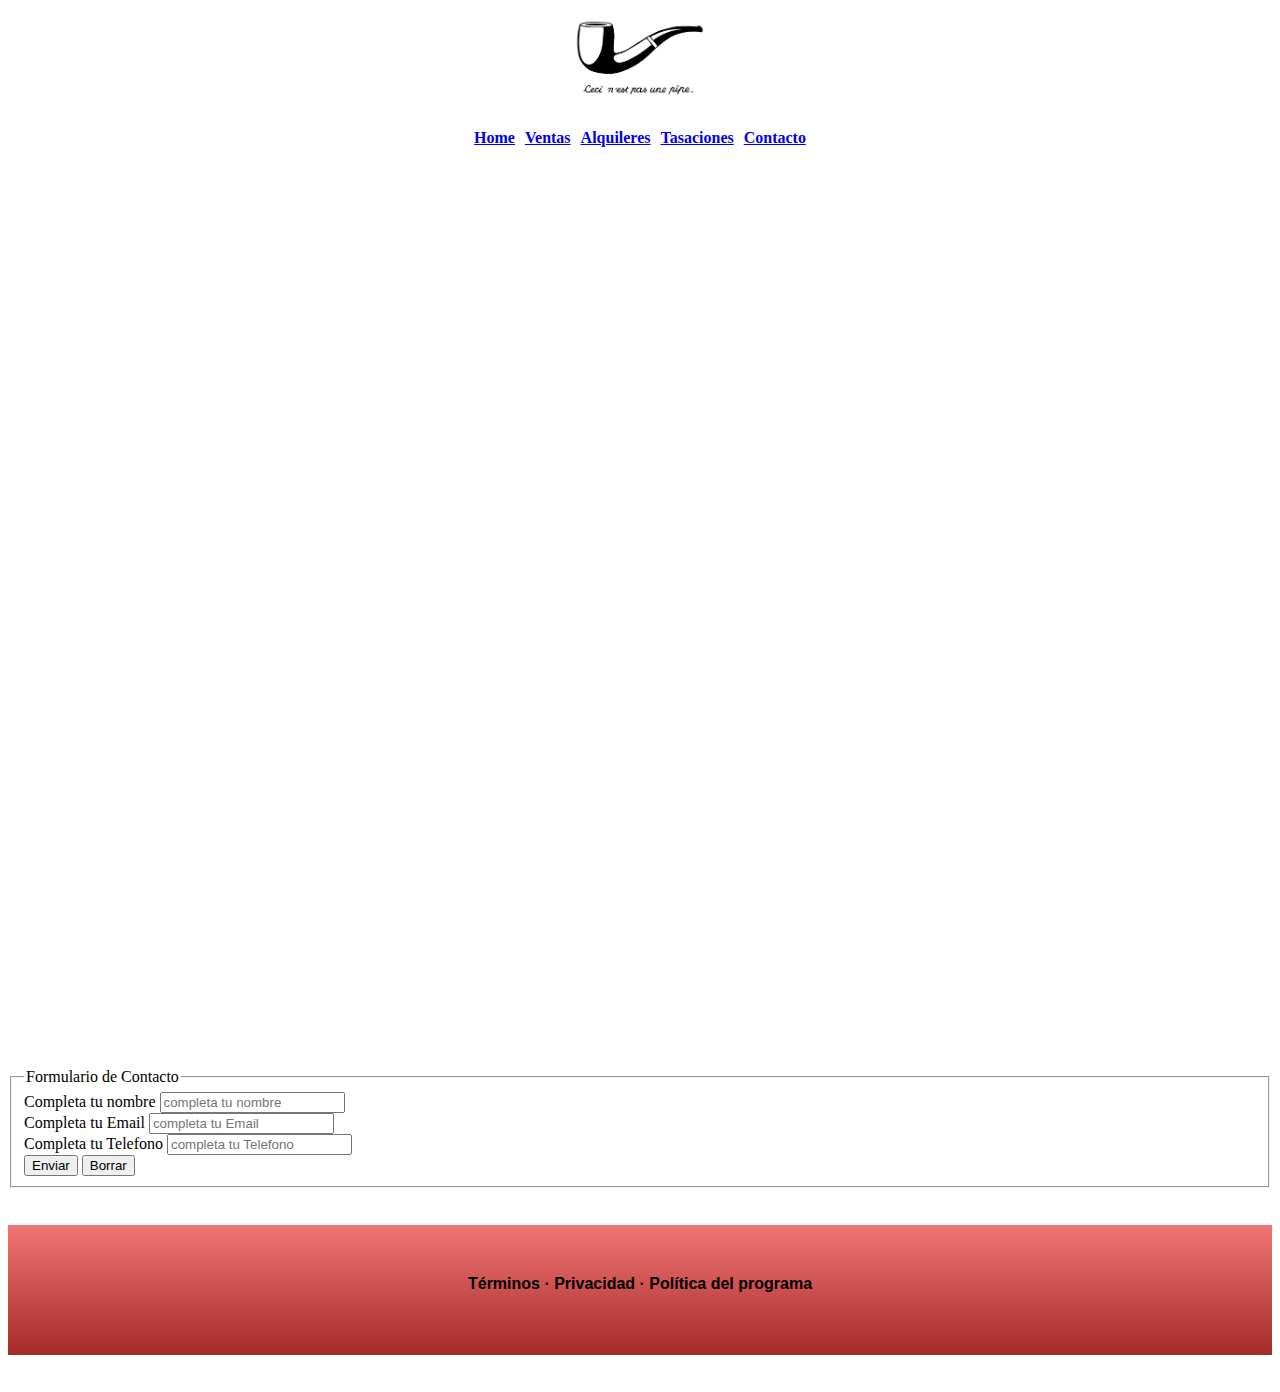
<file: pages/Contacto.html>
<!DOCTYPE html>
<html lang="en">
<head>
    <meta charset="UTF-8">
    <meta http-equiv="X-UA-Compatible" content="IE=edge">
    <meta name="viewport" content="width=device-width, initial-scale=1.0">
    <link rel="stylesheet" href="../css/styles.css">
    <title>Contacto</title>
</head>
<body>
    
    <header>
        <img src="../img/Pipa.png" alt="Logo pipa">
                
        <nav>
            <ul>
                <li>
                    <a href="../index.html">Home</a>
                </li>
                <li>
                    <a href="../pages/Ventas.html">Ventas</a>
                </li>
                <li>
                    <a href="../pages/Alquileres.html">Alquileres</a>
                </li>
                <li>
                    <a href="../pages/Tasaciones.html">Tasaciones</a>
                </li>
                <li>
                    <a href="../pages/Contacto.html">Contacto</a>
                </li>
               
            </ul>
        </nav>
    </header>

    <main>
        
        <iframe class="mapa" src="https://www.google.com/maps/embed?pb=!1m18!1m12!1m3!1d2313.317903174125!2d-57.95113393063761!3d-34.91835414171365!2m3!1f0!2f0!3f0!3m2!1i1024!2i768!4f13.1!3m3!1m2!1s0x95a2e63040a19591%3A0x9b6611b87c16eea2!2sResidencia%20Vicegobernador!5e0!3m2!1ses!2sar!4v1659310382266!5m2!1ses!2sar" width="600" height="450" style="border:0;" allowfullscreen="" loading="lazy" referrerpolicy="no-referrer-when-downgrade"></iframe>
    </main>

    <form>
        <fieldset>
            <legend>Formulario de Contacto</legend>

            <div>
                <label for="Nombre">
                    Completa tu nombre 
                </label>
                
                <input type="text" name="Nombre" id="Nombre" placeholder="completa tu nombre ">

                <div>
                    <label for="Mail">
                        Completa tu Email
                    </label>
                    <input type="text" name="Email" id="Email" placeholder="completa tu Email ">
                </div>

                <div>
                    <label for="Telefono">
                        Completa tu Telefono
                    </label>
                    <input type="text" name="Telefono" id="Telefono" placeholder="completa tu Telefono ">
                </div>

                <div>
                    <input type="Submit" value="Enviar">
                    <input type="Reset" value="Borrar">
                </div>
        

            </div>
        </fieldset>
    </form>
    
    <footer>
        <h6 class="subtitulo">Términos · Privacidad · Política del programa</h6>
    </footer>
</body>
</html>
</file>
<file: css/styles.css>
/*estilos del menu*/
.bg-menu {
    background-color: rgb(241, 229, 229);
}

.bg-logo {
    background-color: brown;
}


main h2{
    font-size: 28px;
    text-align: center;
    color:brown;
    text-decoration:underline ;
}

.subtitulo {
    text-align: center;
    font-size: 16px;
}

.imagen { 
 margin: 10px 20px 30px 10px;
 padding: 30px 20px 30px 80px;
}



@import url('https://fonts.googleapis.com/css2?family=Roboto+Condensed:wght@300&display=swap');


body {
    background-color: white;
}

/* style index*/
/* header*/

header{ 
    display: flex;
    flex-direction: column;
    align-items: center;   
}

header img {
    height: 80px;
    padding: 10px;  
}

header h1 {
    color: brown;
}

header nav ul {
    display: flex;
    justify-content: center;
    column-gap: 10px;
    list-style: none;
    border-radius: 25px;
    font-weight: bold;
    padding: 5px;
}

header nav ul li:hover {
    list-style: none;
    background-color: whitesmoke;
    padding: 5px;
    border-radius: 25px;
    font-weight: bold;
    transform: scale(0.9);
    box-shadow: 1px 1px 10px gray;
}

/*main*/

main {
    height: 100vh;
    font-family: 'Roboto Condensed', sans-serif;
    display: grid;
    grid-template-columns: auto auto;
    grid-template-rows: 1.5fr 1fr 1fr 0.5fr;
    grid-template-areas: "titulo-p titulo-p"
                         "parrafo parrafo";
    justify-content: center;     
    justify-items: center;
    align-items: center;                
        
} 
.titulo-p{
    grid-area: titulo-p;
    text-align: center;
}                   

.parrafo {
    grid-area: parrafo;
}


main h2{
    font-size: 28px;
    text-align: center;
    color:brown;
    text-decoration:underline ; 
}

main h3{
    text-align: center;
    margin: 40px 300px 40px 300px;
    line-height: 30px;    
}

.imagen { 
    display: none;
    justify-content: center;
    align-items: center;   
    margin: 2px 20px 30px 10px;
    padding: 2px 20px 30px 80px;
}
     

/*footer*/

.subtitulo {
    text-align: center;
    font-size: 16px;
    font-family: 'Roboto Condensed', sans-serif;
    background-image:linear-gradient(to top, brown,rgb(241, 117, 117) ) ;
    height: 80px;
    padding-top: 50px;    
}


/*style contacto*/

.mapa {
    width: 100%;
}

.contacto {
    font-size: 28px;
    font-family: 'Roboto Condensed', sans-serif;
    text-align: center;
}

/*style venta*/

.estiloimg { 
   display: grid;
   height: 100vh;
   grid-template-columns: 33% 33% 33%;
   grid-template-rows: 300px 300px ;
   gap: 8px;
   justify-items: center;
   align-items: center;
}

.v1{
    height: 200px;
    padding: 30px;   
}
.v2{
    height: 200px;
    padding: 30px;   
 
}
.v3{
    height: 200px;
    padding: 30px;   

}
.v4{
    height: 200px;
    padding: 30px;   
}
.v5{
    height: 200px;
    padding: 30px;  
}
.v6{
    height: 200px;
    padding: 30px;
   
}
/* Style Alquileres*/

.estiloalq { 
    display: grid;
    height: 100vh;
    grid-template-columns: 33% 33% 33%;
    grid-template-rows: 300px 300px ;
    gap: 8px;
    justify-items: center;
    align-items: center;
}

.a1 {
    height: 200px;
    padding: 30px;
}

.a2 {
    height: 200px;
    padding: 30px;
}

.a3 {
    height: 200px;
    padding: 30px;
}

.a4 {
    height: 200px;
    padding: 30px;
}

.a5 {
    height: 200px;
    padding: 30px;
}

.a6 {
    height: 200px;
    padding: 30px;
}

/*Style tasaciones*/

.t1 {
    width: 100%;
    font-size: 28px;
    font-family: 'Roboto Condensed', sans-serif;
    text-align: center;
}


@media (max-width: 600px) {
  .facet_sidebar {
    display: none;
  }
}
</file>
